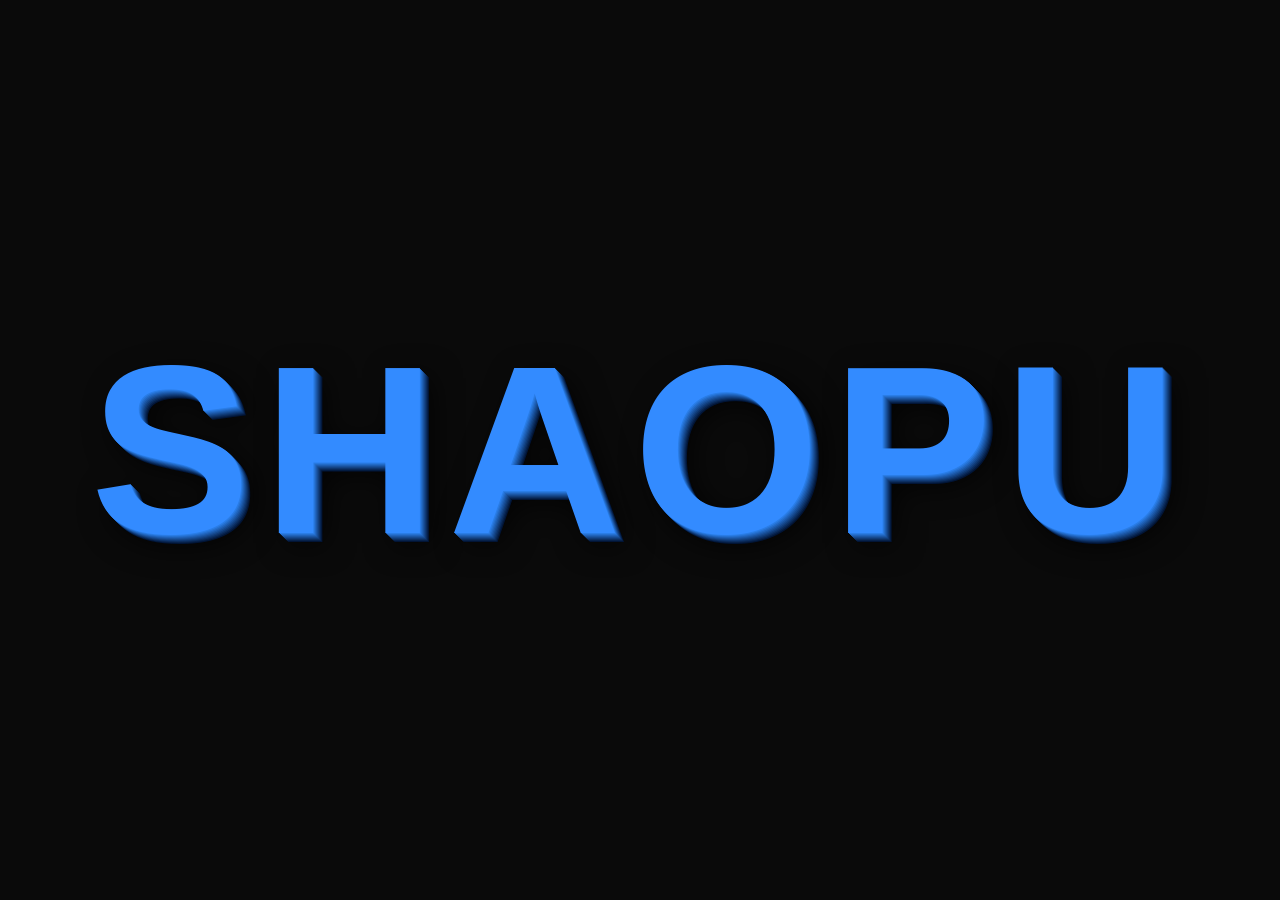
<file: index.html>
<!DOCTYPE html>
<html lang="zh-CN">
<head>
    <meta charset="UTF-8">
    <meta name="viewport" content="width=device-width, initial-scale=1.0">
    <title>shaopu</title>
    <style>
        @font-face {
            font-family: 'OPPO Sans';
            src: local('OPPO Sans'), local('OPPOSans');
            font-display: swap;
        }

        * {
            margin: 0;
            padding: 0;
            box-sizing: border-box;
        }

        body {
            width: 100vw;
            height: 100vh;
            display: flex;
            justify-content: center;
            align-items: center;
            background: #0a0a0a;
            overflow: hidden;
            font-family: 'OPPO Sans', 'PingFang SC', 'Microsoft YaHei', 'Helvetica Neue', Arial, sans-serif;
            perspective: 1000px;
        }

        .text {
            font-size: clamp(5rem, 20vw, 15rem);
            font-weight: 900;
            color: #338bff;
            letter-spacing: 0.05em;
            text-transform: uppercase;
            user-select: none;
            transform-style: preserve-3d;
            transition: transform 0.1s ease-out;
            text-shadow:
                1px 1px 0 #2a7de6,
                2px 2px 0 #2570d0,
                3px 3px 0 #2063ba,
                4px 4px 0 #1b56a4,
                5px 5px 0 #16498e,
                6px 6px 0 #113c78,
                7px 7px 0 #0c2f62,
                8px 8px 0 #07224c,
                9px 9px 0 #021536,
                10px 10px 30px rgba(0, 0, 0, 0.8);
        }

        .hint {
            position: fixed;
            bottom: 30px;
            left: 50%;
            transform: translateX(-50%);
            padding: 12px 24px;
            background: rgba(51, 139, 255, 0.15);
            border: 1px solid rgba(51, 139, 255, 0.3);
            border-radius: 30px;
            color: #338bff;
            font-size: 0.85rem;
            cursor: pointer;
            opacity: 0;
            pointer-events: none;
            transition: opacity 0.3s ease;
        }

        .hint.show {
            opacity: 1;
            pointer-events: auto;
        }

        @media (hover: none) and (pointer: coarse) {
            .hint.show {
                opacity: 1;
                pointer-events: auto;
            }
        }
    </style>
</head>
<body>
    <div class="text">shaopu</div>
    <div class="hint" id="hint">点击启用陀螺仪</div>

    <script>
        const text = document.querySelector('.text');
        const hint = document.getElementById('hint');
        let isGyroActive = false;

        function updateTransform(rotateX, rotateY) {
            text.style.transform = `rotateX(${rotateX}deg) rotateY(${rotateY}deg)`;
        }

        // 鼠标交互（桌面端）
        document.addEventListener('mousemove', (e) => {
            if (isGyroActive) return;

            const x = e.clientX / window.innerWidth;
            const y = e.clientY / window.innerHeight;

            const rotateX = (0.5 - y) * 40;
            const rotateY = (x - 0.5) * 40;

            updateTransform(rotateX, rotateY);
        });

        document.addEventListener('mouseleave', () => {
            if (!isGyroActive) {
                updateTransform(0, 0);
            }
        });

        // 陀螺仪交互（移动端）
        function handleOrientation(event) {
            const gamma = event.gamma || 0;
            const beta = event.beta || 0;

            const rotateY = Math.max(-30, Math.min(30, gamma));
            const rotateX = Math.max(-30, Math.min(30, beta - 45)) * -1;

            updateTransform(rotateX, rotateY);
        }

        function enableGyro() {
            if (typeof DeviceOrientationEvent !== 'undefined' &&
                typeof DeviceOrientationEvent.requestPermission === 'function') {
                DeviceOrientationEvent.requestPermission()
                    .then(permissionState => {
                        if (permissionState === 'granted') {
                            window.addEventListener('deviceorientation', handleOrientation);
                            isGyroActive = true;
                            hint.classList.remove('show');
                        } else {
                            hint.textContent = '需要陀螺仪权限';
                        }
                    })
                    .catch(() => {
                        hint.textContent = '启用失败，请重试';
                    });
            } else {
                window.addEventListener('deviceorientation', handleOrientation);
                isGyroActive = true;
                hint.classList.remove('show');
            }
        }

        // 检测是否为移动设备
        const isMobile = /iPhone|iPad|iPod|Android/i.test(navigator.userAgent) ||
                        (window.matchMedia('(hover: none) and (pointer: coarse)').matches);

        if (isMobile) {
            hint.classList.add('show');
            hint.addEventListener('click', enableGyro);
            hint.addEventListener('touchstart', enableGyro, { passive: true });
        }
    </script>
</body>
</html>
</file>
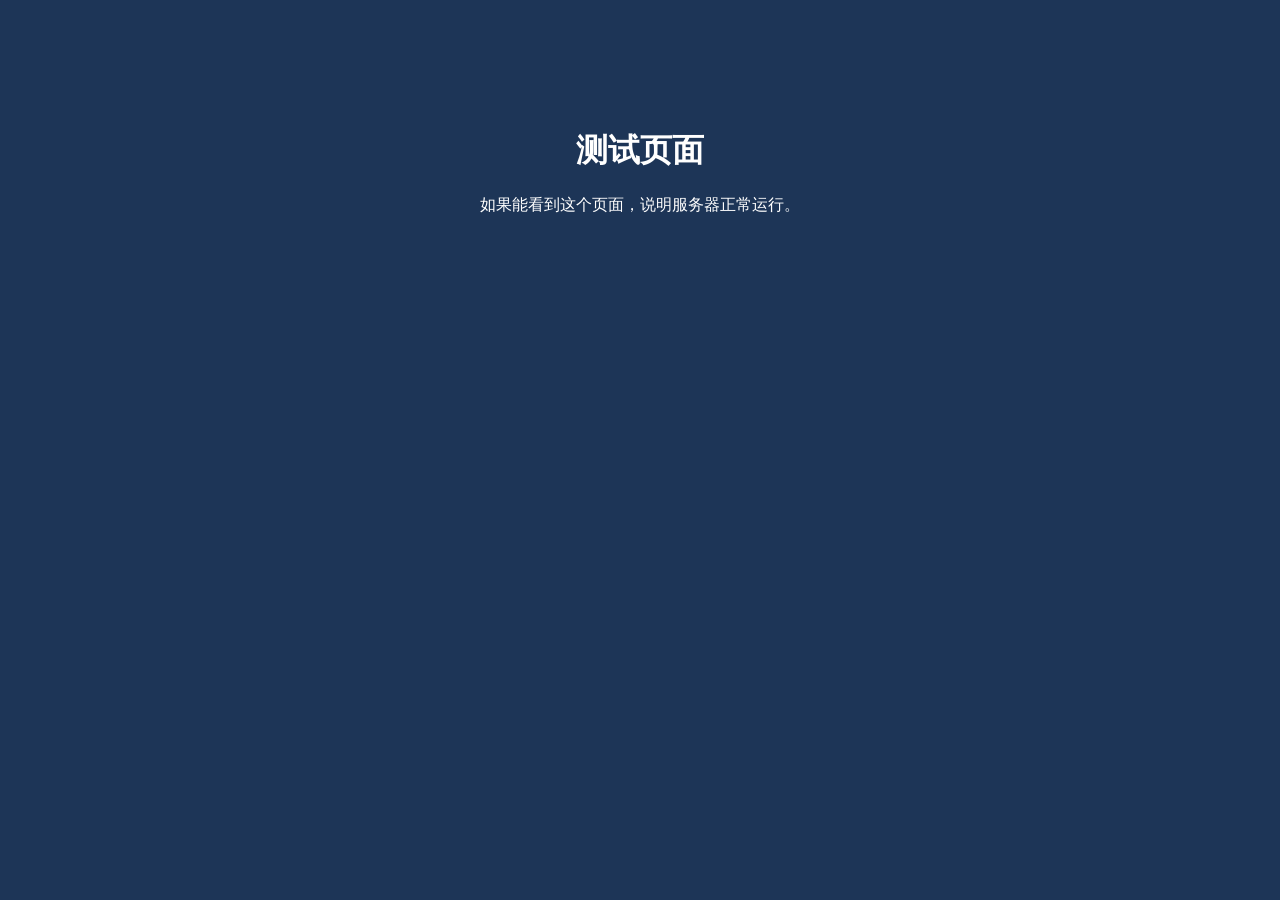
<file: simple.html>
<!DOCTYPE html>
<html lang="zh-CN">
<head>
    <meta charset="UTF-8">
    <meta name="viewport" content="width=device-width, initial-scale=1.0">
    <title>简单测试</title>
    <style>
        body {
            background-color: #1d3557;
            color: white;
            font-family: Arial, sans-serif;
            text-align: center;
            padding: 100px;
        }
    </style>
</head>
<body>
    <h1>测试页面</h1>
    <p>如果能看到这个页面，说明服务器正常运行。</p>
</body>
</html>
</file>
